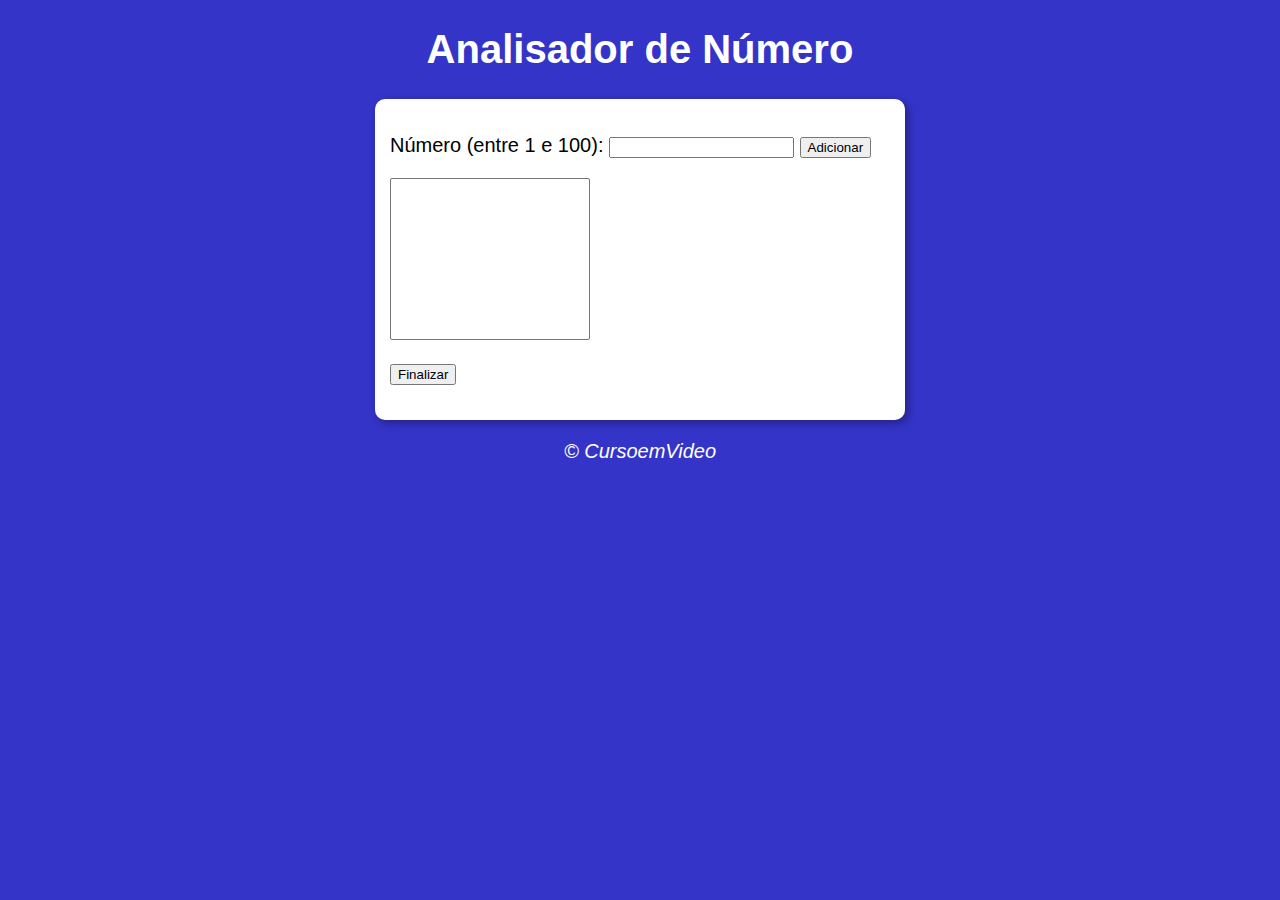
<file: analisador de numero/index.html>
<!DOCTYPE html>
<html lang="pt-BR">
<head>
    <meta charset="UTF-8">
    <meta name="viewport" content="width=device-width, initial-scale=1.0">
    <title>Analisador de Número</title>
    <link rel="stylesheet" href="style.css">
</head>
<body>
    <header>
        <h1>Analisador de Número</h1>
    </header>
    <section>
        <div>
            <p>Número (entre 1 e 100):
                <input type="number" name="numero" id="numero">
                <input type="button" value="Adicionar" onclick="adicionar()">
            </p>
        </div>
        <div>
            <p>
                <select name="box" id="box" size="10" style="width: 200px;"></select>
            </p>
            <p>
                <input type="button" value="Finalizar" onclick="analisar()">
            </p>
        </div>
    </section>
    <footer>
        <p>&copy; CursoemVideo</p>
    </footer>
    <script src="script.js"></script>
</body>
</html>
</file>
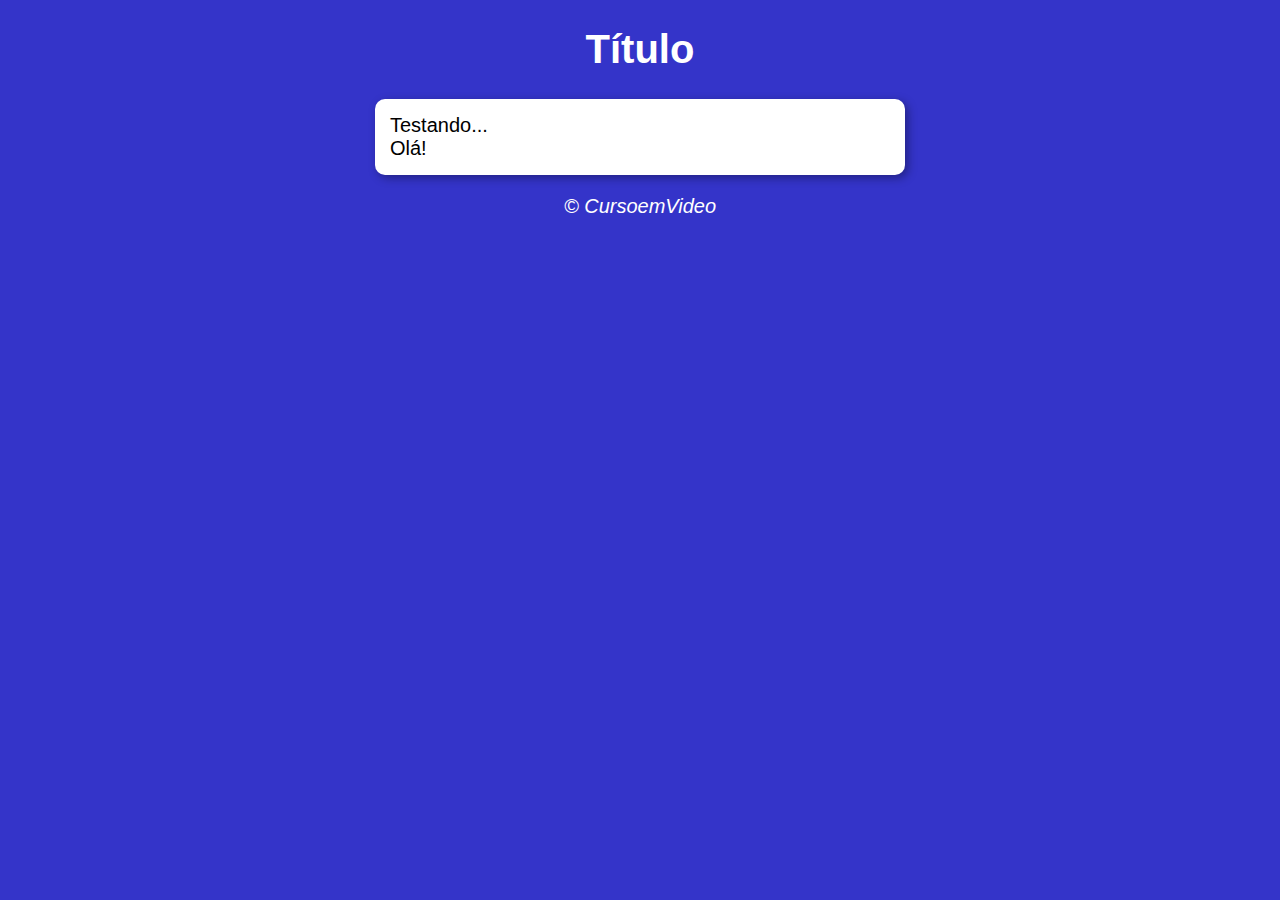
<file: modelo/index.html>
<!DOCTYPE html>
<html lang="pt-BR">
<head>
    <meta charset="UTF-8">
    <meta name="viewport" content="width=device-width, initial-scale=1.0">
    <title>Modelo de Exercício</title>
    <link rel="stylesheet" href="style.css">
</head>
<body>
    <header>
        <h1>Título</h1>
    </header>
    <section>
        <div>
            Testando...
        </div>
        <div>
            Olá!
        </div>
    </section>
    <footer>
        <p>&copy; CursoemVideo</p>
    </footer>
    <script src="script.js"></script>
</body>
</html>
</file>
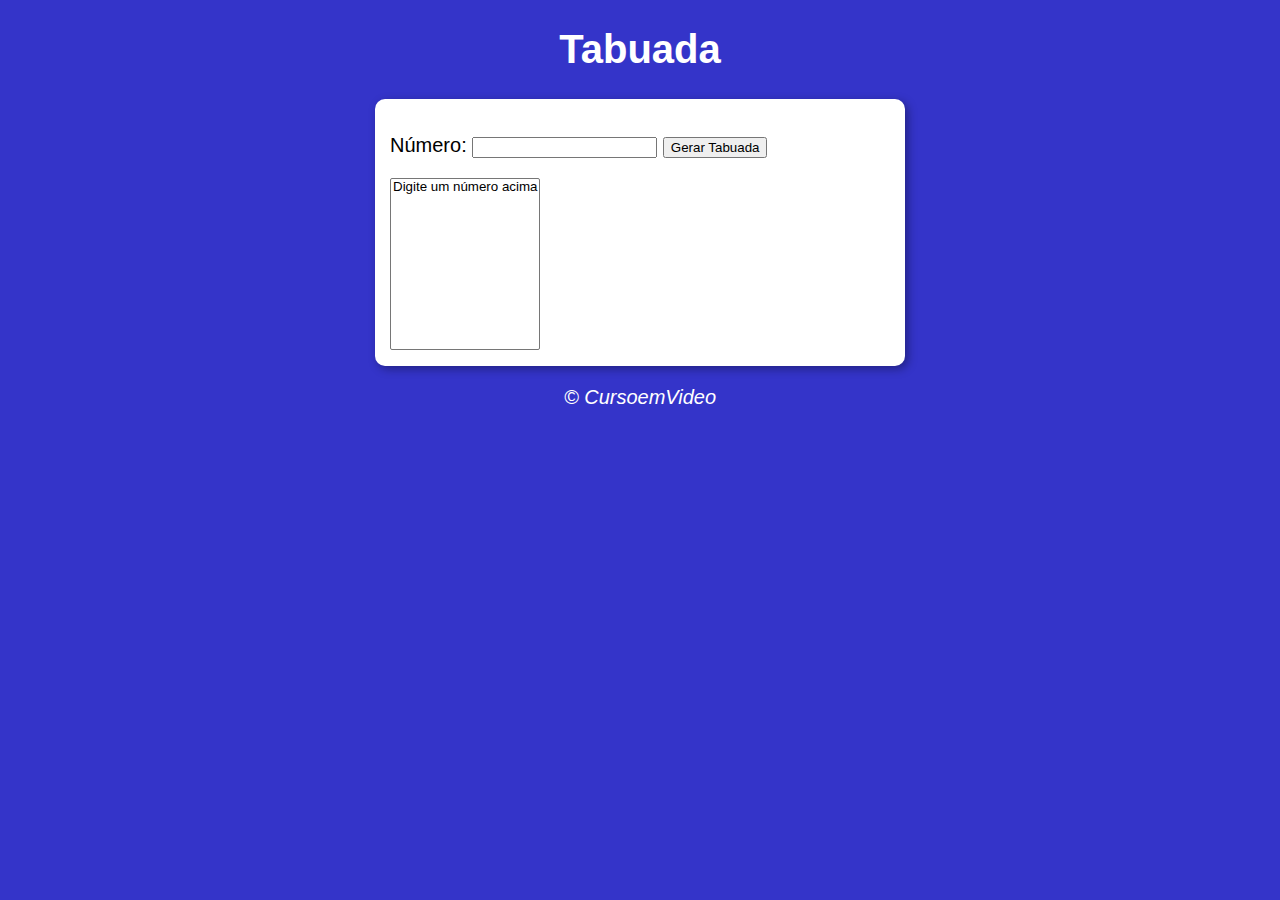
<file: tabuada/index.html>
<!DOCTYPE html>
<html lang="pt-BR">
<head>
    <meta charset="UTF-8">
    <meta name="viewport" content="width=device-width, initial-scale=1.0">
    <title>Modelo de Exercício</title>
    <link rel="stylesheet" href="style.css">
</head>
<body>
    <header>
        <h1>Tabuada</h1>
    </header>
    <section>
        <div>
            <p>Número:
                <input type="number" name="numero" id="numero">
                <input type="button" value="Gerar Tabuada" onclick="gerarTabuada()">
            </p>
        </div>
        <div>
            <select name="tabuada" id="tabuada" size="10">
                <option>Digite um número acima</option>
            </select>
        </div>
    </section>
    <footer>
        <p>&copy; CursoemVideo</p>
    </footer>
    <script src="script.js"></script>
</body>
</html>
</file>
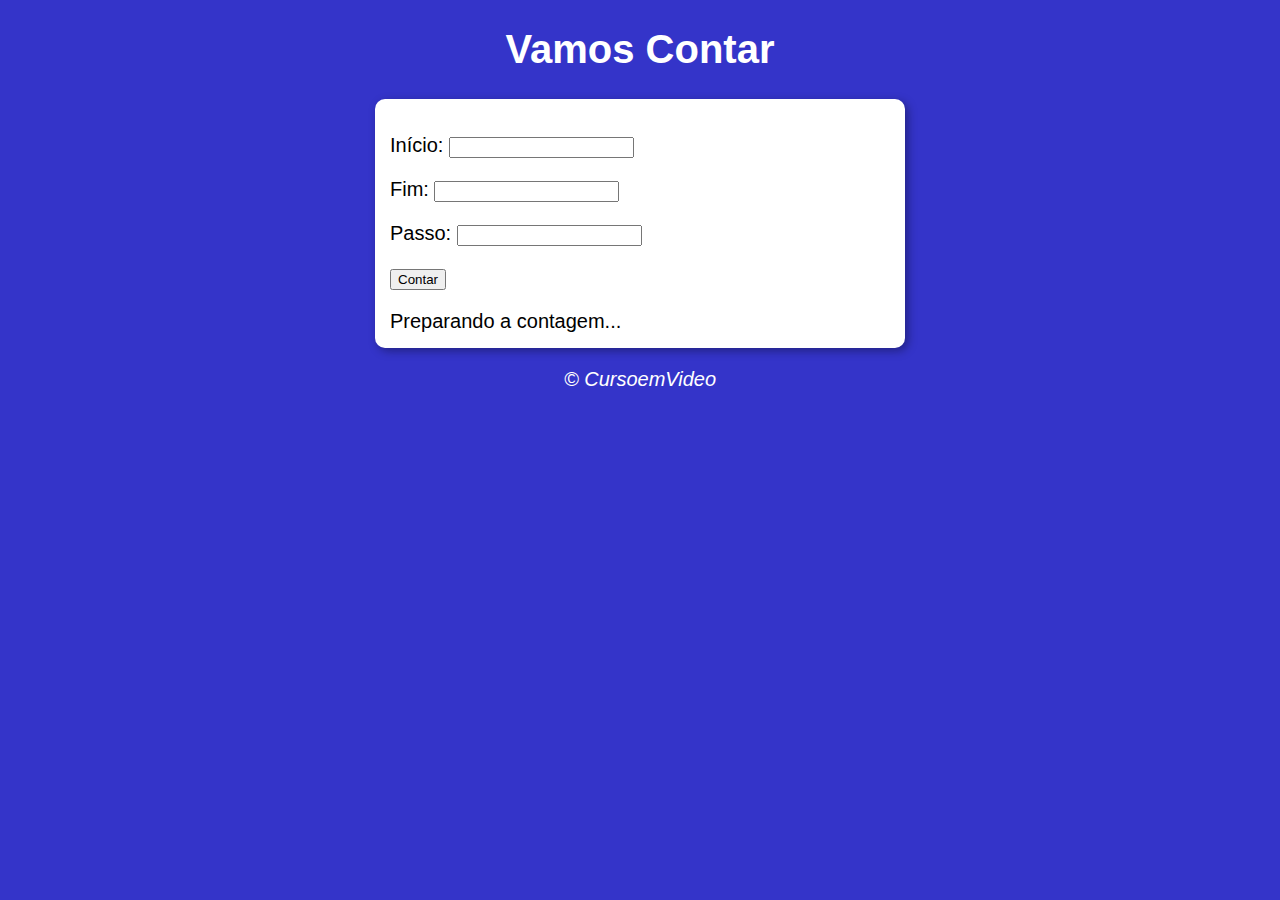
<file: vamos contar/index.html>
<!DOCTYPE html>
<html lang="pt-BR">
<head>
    <meta charset="UTF-8">
    <meta name="viewport" content="width=device-width, initial-scale=1.0">
    <title>Vamos Contar</title>
    <link rel="stylesheet" href="style.css">
</head>
<body>
    <header>
        <h1>Vamos Contar</h1>
    </header>
    <section>
        <div>
            <p>Início:
                <input type="number" name="inicio" id="inicio">
            </p>
            <p>Fim:
                <input type="number" name="fim" id="fim">
            </p>
            <p>Passo:
                <input type="number" name="passo" id="passo">
            </p>
            <p>
                <input type="button" value="Contar" onclick="contar()">
            </p>
        </div>
        <div id="res">
            Preparando a contagem...
        </div>
    </section>
    <footer>
        <p>&copy; CursoemVideo</p>
    </footer>
    <script src="script.js"></script>
</body>
</html>
</file>
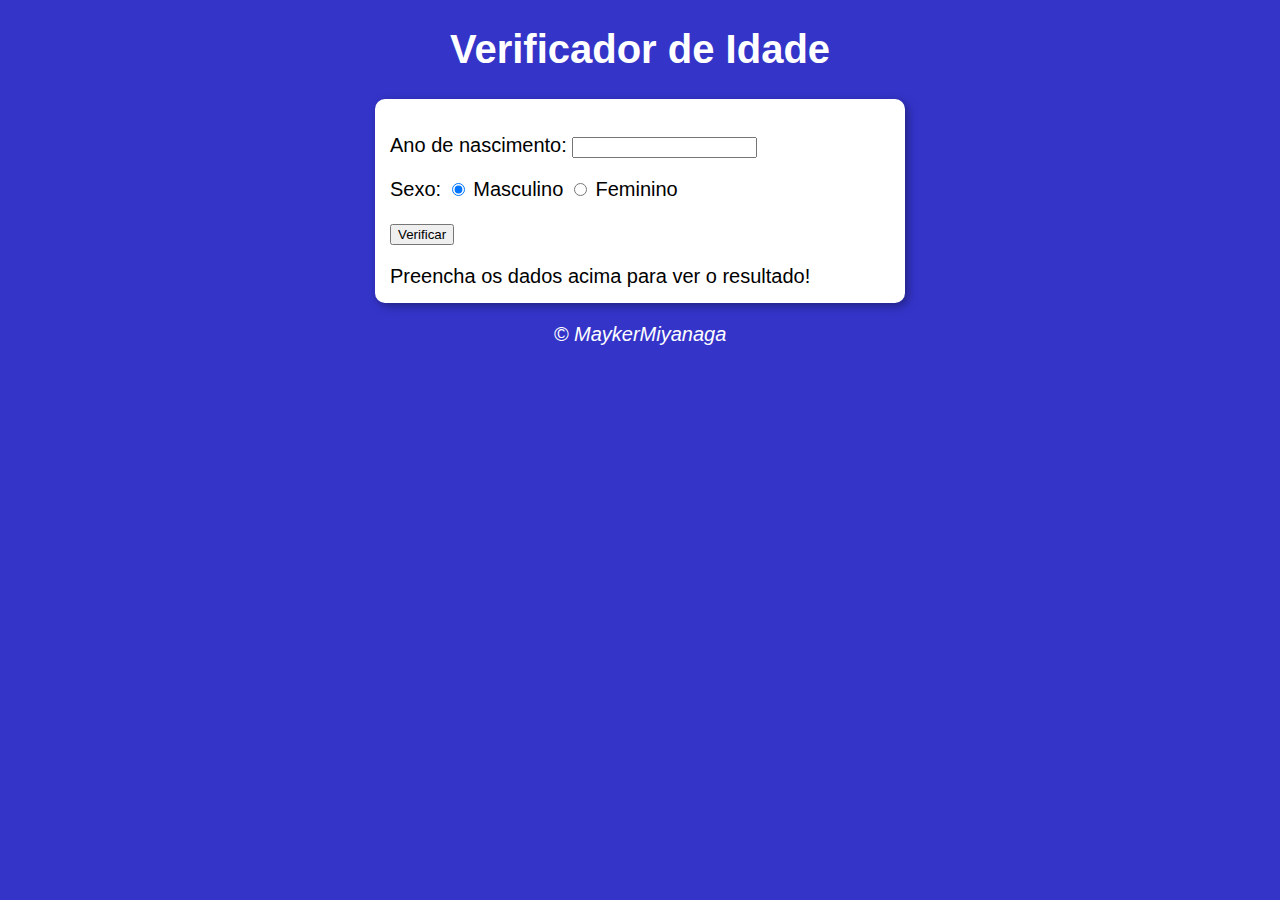
<file: verifica idade/index.html>
<!DOCTYPE html>
<html lang="pt-BR">
<head>
    <meta charset="UTF-8">
    <meta name="viewport" content="width=device-width, initial-scale=1.0">
    <title>Verificador de Idade</title>
    <link rel="stylesheet" href="style.css">
</head>
<body>
    <header>
        <h1>Verificador de Idade</h1>
    </header>
    <section>
        <div>
            <p>Ano de nascimento:
                <input type="number" name="txtano" id="txtano" min="0">
            </p>
            <p>Sexo:
                <input type="radio" name="radsex" id="masc" checked>
                <label for="masc">Masculino</label>
                <input type="radio" name="radsex" id="fem">
                <label for="fem">Feminino</label>
            </p>
            <p>
                <input type="button" value="Verificar" onclick="verificar()">
            </p>
        </div>
        <div id="res">
            Preencha os dados acima para ver o resultado!
        </div>
    </section>
    <footer>
        <p>&copy; MaykerMiyanaga</p>
    </footer>
    <script src="script.js"></script>
</body>
</html>
</file>
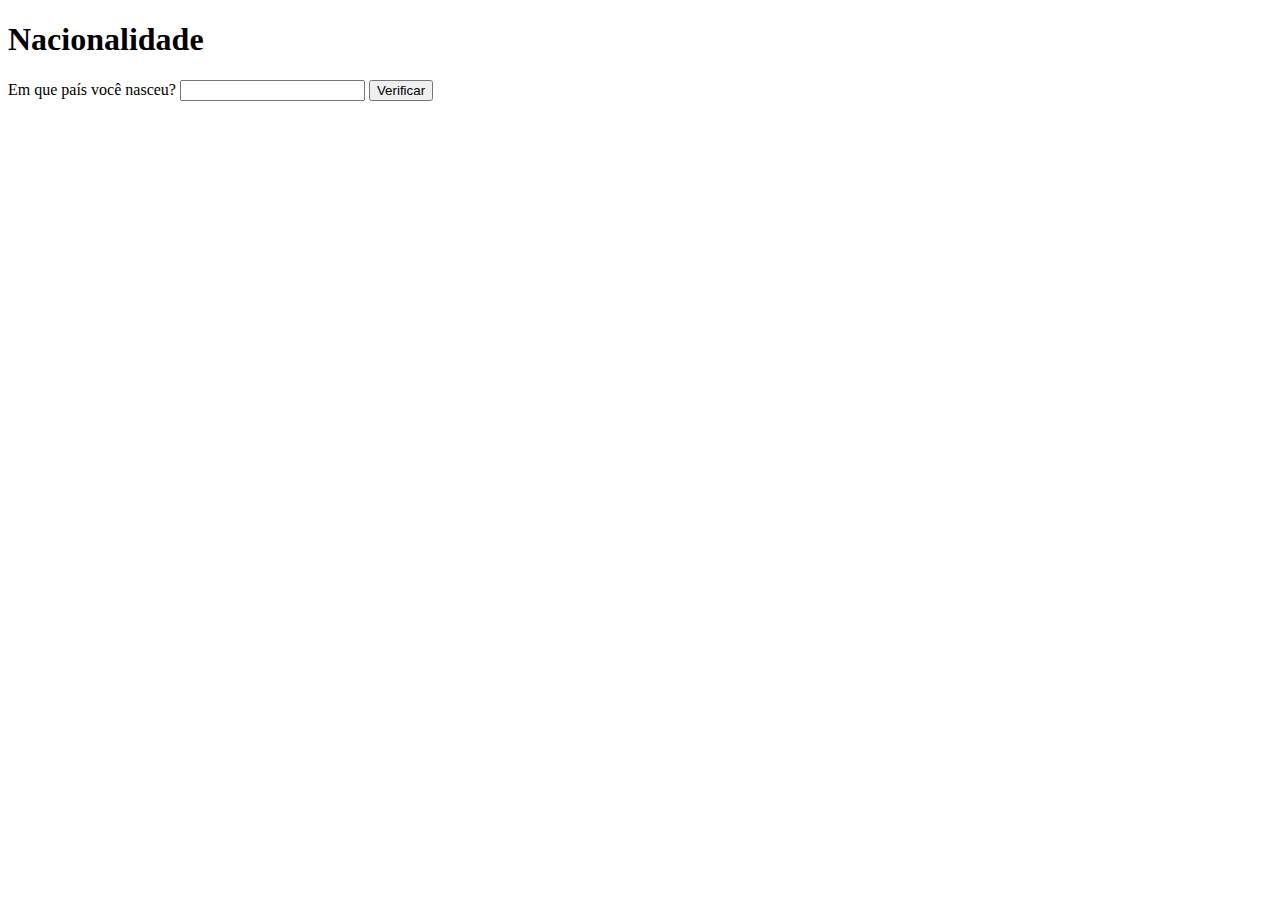
<file: estrangeiro.html>
<!DOCTYPE html>
<html lang="pt-BR">
<head>
    <meta charset="UTF-8">
    <meta name="viewport" content="width=device-width, initial-scale=1.0">
    <title>Nacionalidade</title>
</head>
<body>
    <h1>Nacionalidade</h1>
    Em que país você nasceu? <input type="text" id="pais">
    <input type="button" value="Verificar" onclick="nacionalidade()">
    <div id="resultado">

    </div>
    <script>
        function nacionalidade() {
            var pais = document.querySelector('input#pais').value
            var resultado = document.querySelector('div#resultado')
            if (pais == 'brasil') {
                resultado.innerHTML = 'Brasileiro'
            } else {
                resultado.innerHTML = 'Estrangeiro'
            }
        }
    </script>
</body>
</html>
</file>
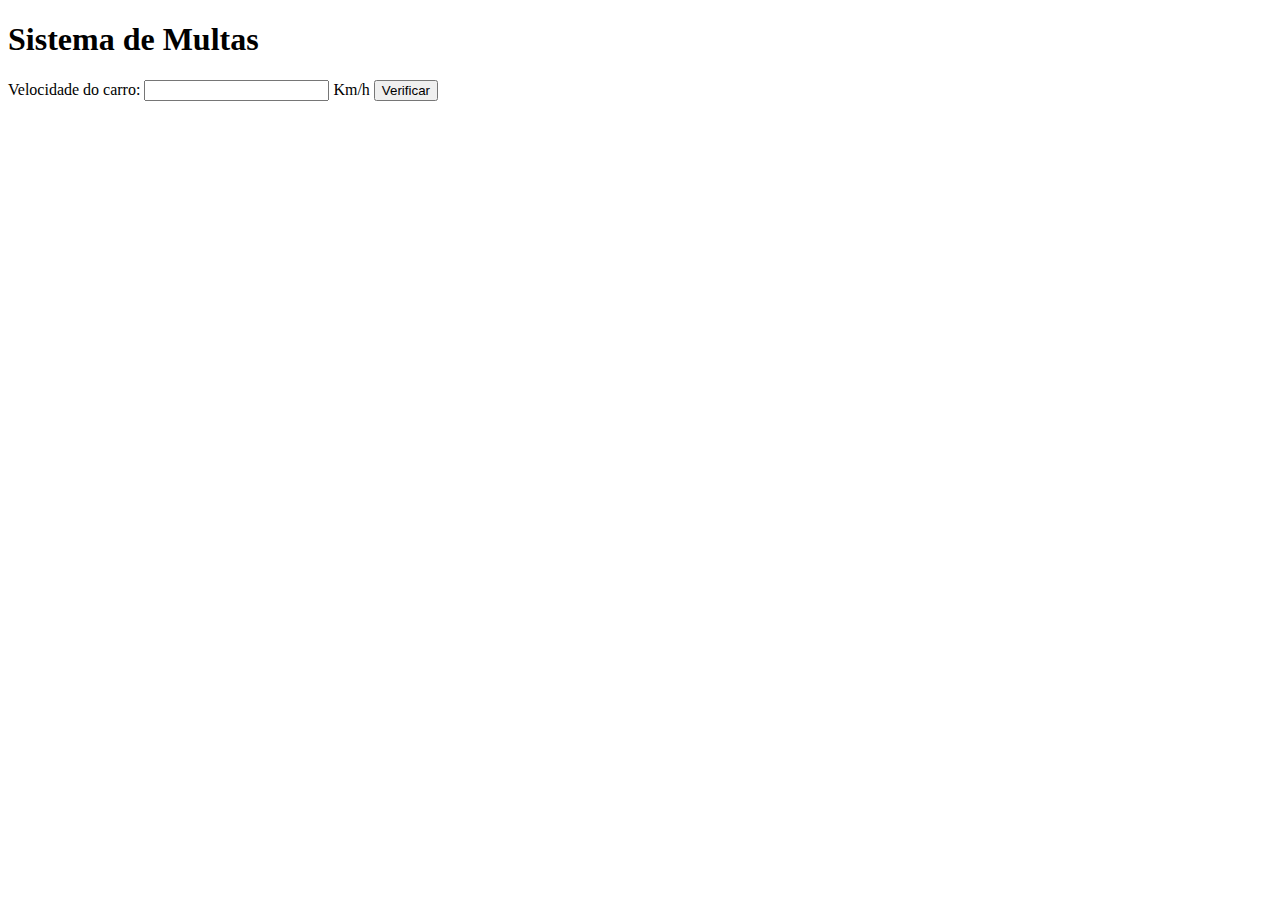
<file: multa.html>
<!DOCTYPE html>
<html lang="pt-BR">
<head>
    <meta charset="UTF-8">
    <meta name="viewport" content="width=device-width, initial-scale=1.0">
    <title>DETRAN</title>
</head>
<body>
    <h1>Sistema de Multas</h1>
    Velocidade do carro: <input type="number" name="txtvelocidade" id="txtvelocidade"> Km/h
    <input type="button" value="Verificar" onclick="calcular()">
    <div id="resultado">

    </div>
    <script>
        function calcular() {
            var txtvelocidade = window.document.querySelector('input#txtvelocidade')
            var resultado = window.document.querySelector('div#resultado')
            var velocidade = Number(txtvelocidade.value)
            resultado.innerHTML = `<p>Sua velocidade é de <strong>${velocidade} Km/h</strong>.</p>`
            if (velocidade > 60) {
                resultado.innerHTML += '<p>Você está <strong>MULTADO</strong> por excesso de velocidade.</p>'
            }
            resultado.innerHTML += '<p>Dirija sempre com cinto de segurança!</p>'
        }
    </script>
</body>
</html>
</file>
<file: analisador de numero/style.css>
body {
    background: rgb(52, 52, 201);
    font: normal 15pt Arial;
}

header {
    color: white;
    text-align: center;
}

section {
    background: white;
    border-radius: 10px;
    padding: 15px;
    width: 500px;
    margin: auto;
    box-shadow: 3px 3px 10px rgb(0, 0, 0, 0.350);
}

footer {
    color: white;
    text-align: center;
    font-style: italic;
}
</file>
<file: modelo/style.css>
body {
    background: rgb(52, 52, 201);
    font: normal 15pt Arial;
}

header {
    color: white;
    text-align: center;
}

section {
    background: white;
    border-radius: 10px;
    padding: 15px;
    width: 500px;
    margin: auto;
    box-shadow: 3px 3px 10px rgb(0, 0, 0, 0.350);
}

footer {
    color: white;
    text-align: center;
    font-style: italic;
}
</file>
<file: tabuada/style.css>
body {
    background: rgb(52, 52, 201);
    font: normal 15pt Arial;
}

header {
    color: white;
    text-align: center;
}

section {
    background: white;
    border-radius: 10px;
    padding: 15px;
    width: 500px;
    margin: auto;
    box-shadow: 3px 3px 10px rgb(0, 0, 0, 0.350);
}

footer {
    color: white;
    text-align: center;
    font-style: italic;
}
</file>
<file: vamos contar/style.css>
body {
    background: rgb(52, 52, 201);
    font: normal 15pt Arial;
}

header {
    color: white;
    text-align: center;
}

section {
    background: white;
    border-radius: 10px;
    padding: 15px;
    width: 500px;
    margin: auto;
    box-shadow: 3px 3px 10px rgb(0, 0, 0, 0.350);
}

footer {
    color: white;
    text-align: center;
    font-style: italic;
}
</file>
<file: verifica idade/style.css>
body {
    background: rgb(52, 52, 201);
    font: normal 15pt Arial;
}

header {
    color: white;
    text-align: center;
}

section {
    background: white;
    border-radius: 10px;
    padding: 15px;
    width: 500px;
    margin: auto;
    box-shadow: 3px 3px 10px rgb(0, 0, 0, 0.350);
}

footer {
    color: white;
    text-align: center;
    font-style: italic;
}
</file>
